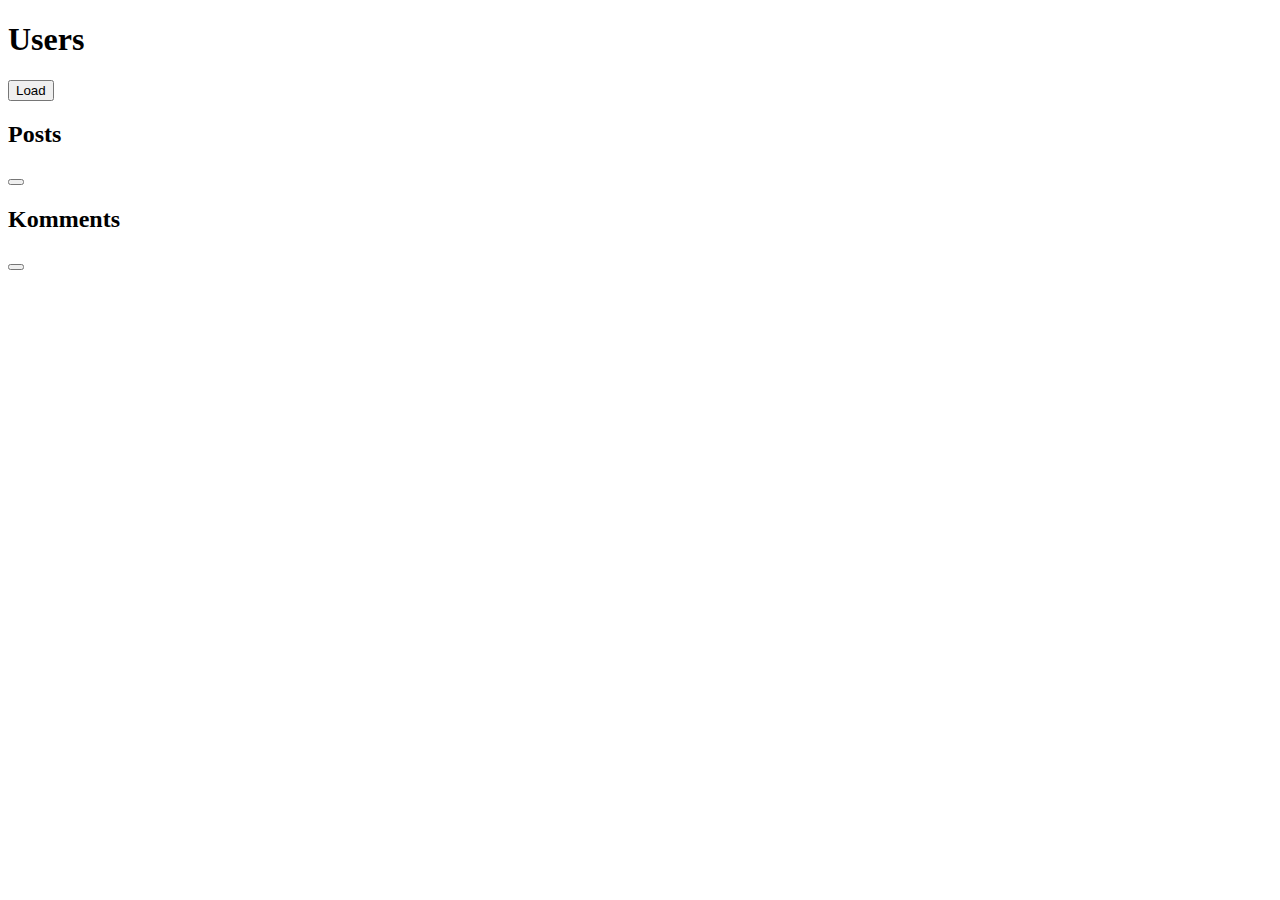
<file: index.html>
<!DOCTYPE html>
<html lang="en">

<head>
    <meta charset="utf-8">
    <link rel="stylesheet" type="text/css" href="index.css">
    <script src="index.js"></script>
</head>

<body>
    <div id="users">
        <h1>Users</h1>
        <button id="load-users">Load</button>
        <div id="users-content">
        </div>
    </div>

    <div id="posts">
        <h2>Posts</h2>
        <button id="load-posts">
            <div id="posts-content">
            </div>
    </div>

    <div id="komments">
        <h2>Komments</h2>
        <button id="load-komments">
            <div id="komments-content">
            </div>
    </div>

</body>

</html>
</file>
<file: index.css>
#posts{
    display:block
}
</file>
